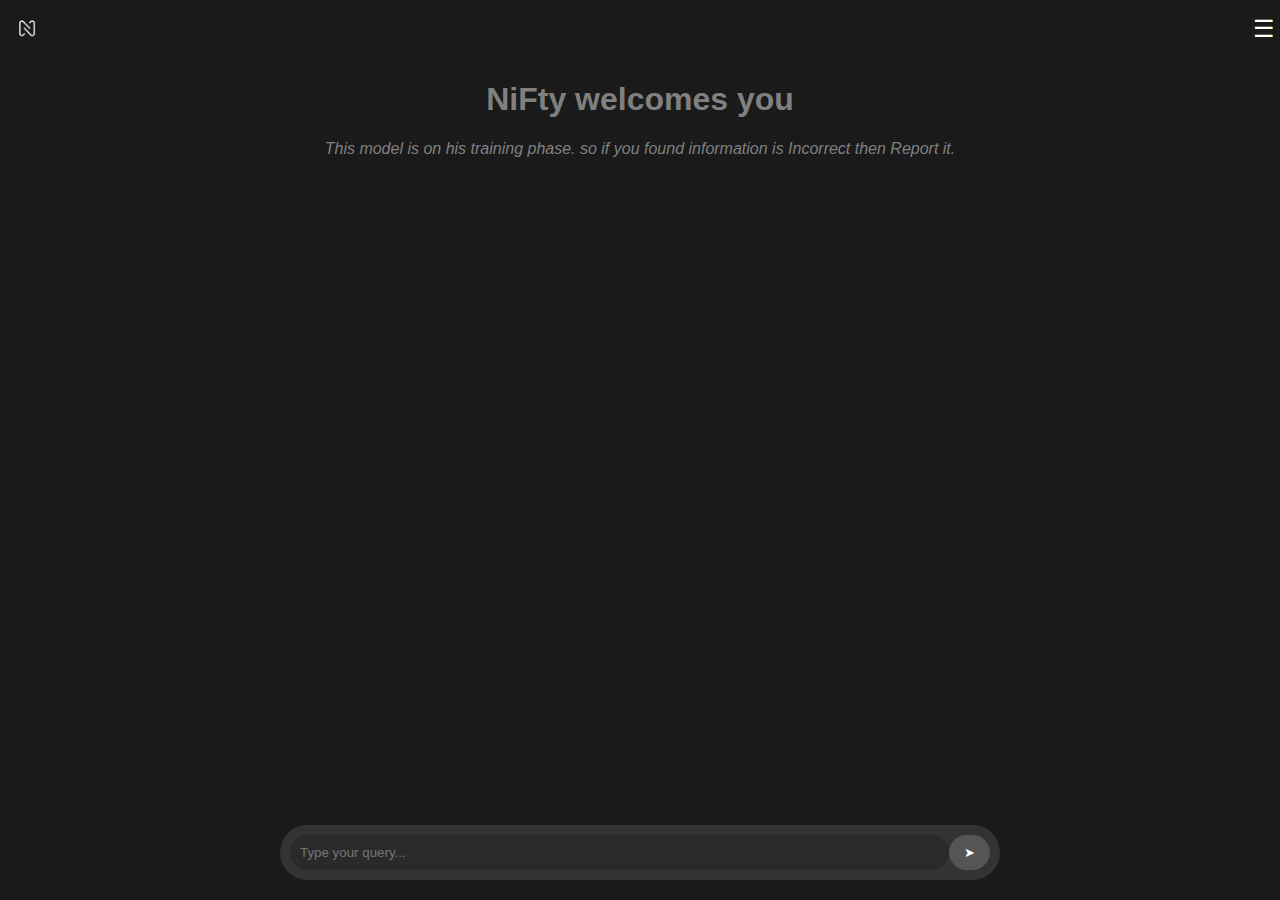
<file: index.html>
<!DOCTYPE html>
<html lang="en">
<head>
    <meta charset="UTF-8">
    <meta name="viewport" content="width=device-width, initial-scale=1.0">
    <title>NiFtyAI</title>
    <style>
        body {
            font-family: Arial, sans-serif;
            margin: 0;
            padding: 0;
            background-color: #1a1a1a;
            color: gray;
            overflow-y: scroll;
        }
        
        header {
            width: 100%;
            display: flex;
            justify-content: space-between;
            align-items: center;
            padding: 5px 10px;
            background-color: #1a1a1a;
            color: white;
            position: fixed;
            top: 0;
            left: 0;
            z-index: 1000;
        }
        
        .logo img {
            height: 30px;
            border-radius: 30px;
        }
        
        .menu-btn {
            font-size: 24px;
            background: none;
            border: none;
            color: white;
            cursor: pointer;
        }
        
        .sidebar {
            position: fixed;
            top: 50px;
            left: -295px;
            width: 250px;
            height: calc(100% - 50px);
            background-color: #444;
            color: white;
            overflow-y: auto;
            transition: left 0.2s ease;
            padding: 20px;
            box-shadow: 2px 0 5px rgba(0,0,0,0.5);
        }
        
        .sidebar h2 {
            margin-top: 0;
        }
        
        .sidebar ul {
            list-style-type: none;
            padding: 0;
        }
        
        .sidebar ul li {
            margin: 15px 0;
        }
        
        main {
            padding: 60px 20px 20px;
            text-align: center;
        }
        
        .open {
            left: 0 !important;
        }
        
        .chat-interface {
            display: flex;
            justify-content: center;
            padding: 20px;
        }
        
        .chat-window {
            width: 70%;
            max-width: 700px;
            display: flex;
            flex-direction: column;
            align-items: flex-end;
            padding-bottom: 80px;
            box-sizing: border-box;
            text-align: left;
        }
        
        .chat-window div {
            margin: 5px 10px;
            padding: 10px;
            border-radius: 20px;
            max-width: 70%;
        }
        
        .ai-message {
            background-color: #4d4d4d;
            align-self: flex-start;
            color: white;
            text-align: left;
        }
        
        .input-container {
            display: flex;
            justify-content: center;
            align-items: center;
            width: 70%;
            max-width: 700px;
            margin: 0 auto;
            padding: 10px;
            background-color: #333;
            border-radius: 30px;
            position: fixed;
            bottom: 20px;
            left: 50%;
            transform: translateX(-50%);
            z-index: 1;
        }
        
        input[type="text"] {
            flex-grow: 1;
            padding: 10px;
            border: none;
            border-radius: 30px;
            background-color: #2a2a2a;
            color: white;
        }
        
        button {
            padding: 10px 15px;
            background-color: #555;
            color: white;
            border: none;
            border-radius: 30px;
            cursor: pointer;
        }
        
        button:hover {
            background-color: #777;
        }
        
        @media (max-width: 600px) {
            header {
                flex-direction: column;
                align-items: flex-start;
                padding: 5px 10px;
            }
        
            .logo img {
                height: 25px;
            }
        
            .menu-btn {
                font-size: 20px;
            }
        
            .sidebar {
                width: 200px;
                top: 50px;
                height: calc(100% - 50px);
                padding: 10px;
            }
        
            .chat-interface, .input-container {
                width: 90%;
            }
        
            .chat-window {
                width: 100%;
            }
        
            .input-container {
                width: 90%;
            }
        }

    </style>
</head>
<body>
    <header>
        <div class="logo-container">
            <a href="about.html" target="_blank" class="logo">
                <img src="Logo.jpg" alt="Model Logo">
            </a>
        </div>
        <div class="menu-btn-container">
            <button class="menu-btn" onclick="toggleSidebar()">☰</button>
        </div>
    </header>    
    <aside class="sidebar" id="sidebar">
        <h2><b>Chat Histories</b></h2>
        <ul>
            <li>Chat 1</li>
            <li>Chat 2</li>
            <li>Chat 3</li>
        </ul>
    </aside>
    <main>
        <h1>NiFty welcomes you</h1>
        <p><i>This model is on his training phase. so if you found information is Incorrect then Report it.</i></p>
        <div class="chat-interface">
            <div class="chat-window" id="chatWindow">
                <!-- Messages will appear here -->
            </div>
        </div>
        <div class="input-container">
            <input type="text" id="userInput" placeholder="Type your query..." onkeydown="if(event.key === 'Enter') sendMessage()">
            <button onclick="sendMessage()">➤</button>
        </div>
    </main>
        
    <script>
        function toggleSidebar() {
        document.getElementById('sidebar').classList.toggle('open');
        }

        function sendMessage() {
            const input = document.getElementById('userInput');
            const message = input.value.trim();
            if (message) {
                addMessage('user', message);
                input.value = '';
                setTimeout(() => {
                    addMessage('ai', 'Model is not deployed with website yet');
                }, 1000);
            }
        }

        function addMessage(sender, message) {
            const chatWindow = document.getElementById('chatWindow');
            const messageDiv = document.createElement('div');
            messageDiv.className = sender === 'user' ? 'user-message' : 'ai-message';
            messageDiv.textContent = message;
            chatWindow.appendChild(messageDiv);
            window.scrollTo(0, document.body.scrollHeight);
        }

    </script>
</body>
</html>
</file>
